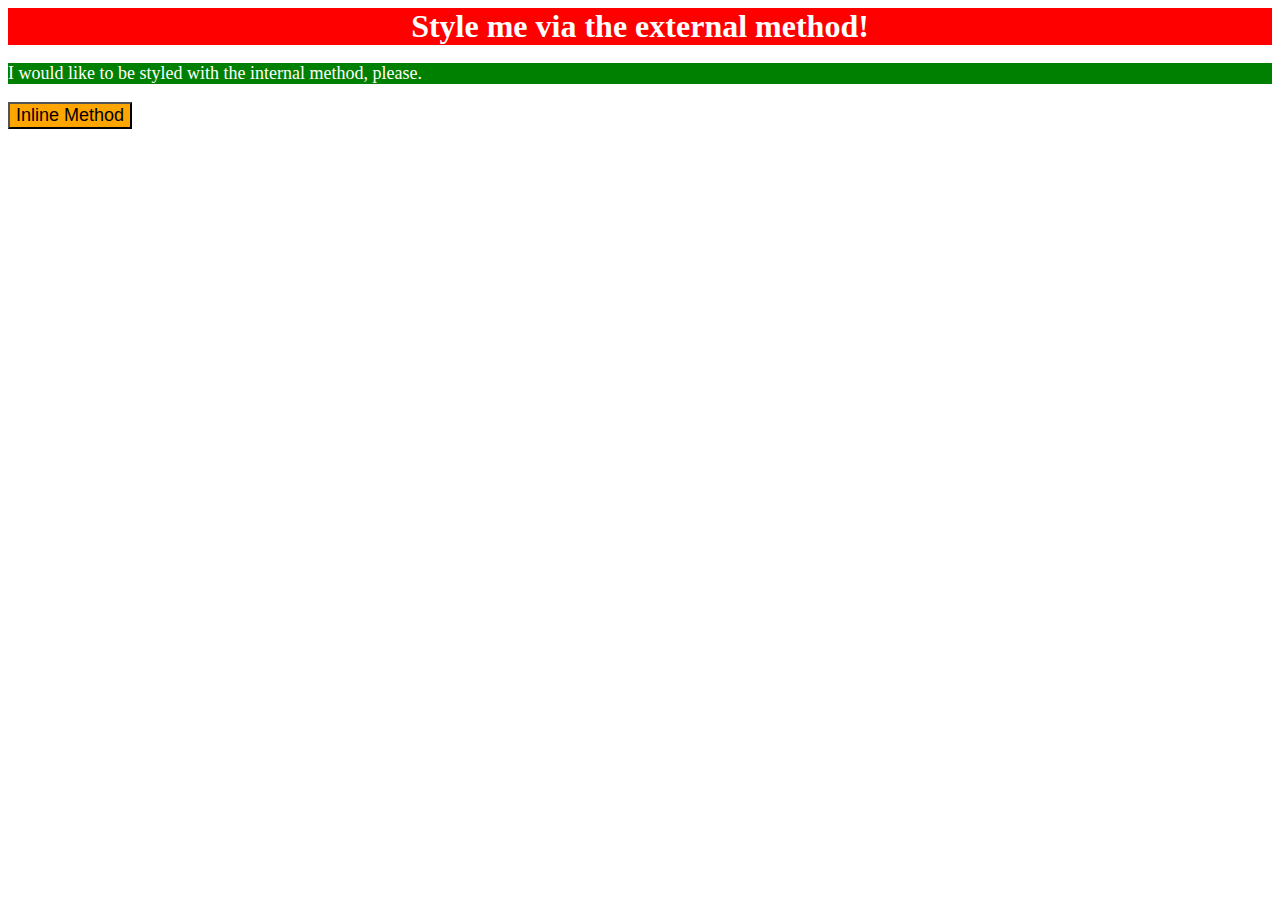
<file: 01-css-methods/index.html>
<!DOCTYPE html>
<html lang="en">
  <head>
    <meta charset="UTF-8">
    <meta http-equiv="X-UA-Compatible" content="IE=edge">
    <meta name="viewport" content="width=device-width, initial-scale=1.0">
    <title>Methods for Adding CSS</title>

    <link rel="stylesheet" href="styles.css">

    <style>
      p {
        color: white;
    background-color: green;
    font-size: 18px;
      }
    </style>

  </head>
  <body>
    <div>Style me via the external method!</div>

    <p>I would like to be styled with the internal method, please.</p>

    <button style="color: black; background-color: orange; font-size: 18px;">Inline Method</button>

  </body>
</html>
</file>
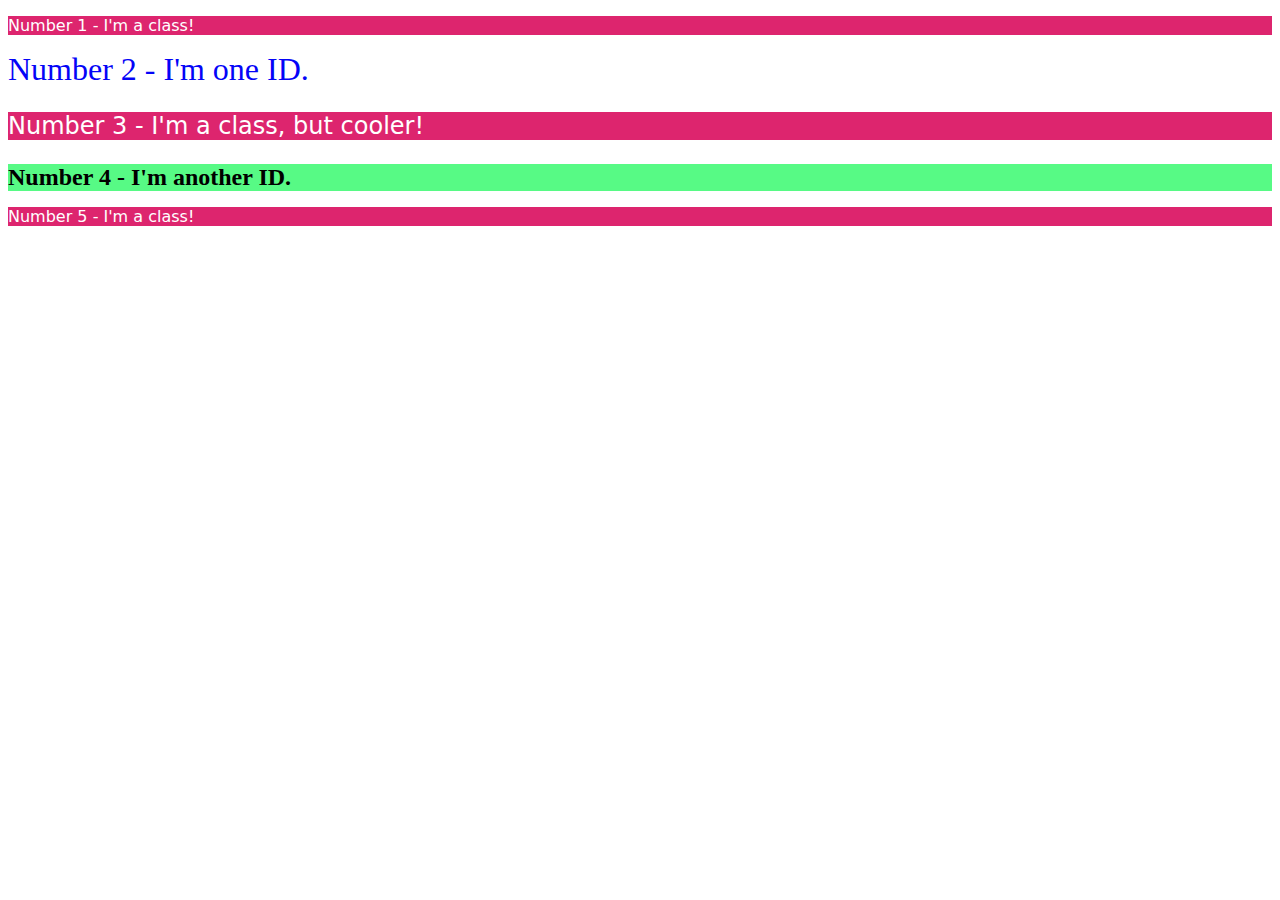
<file: 02-class-id-selectors/index.html>
<!DOCTYPE html>
<html lang="en">
  <head>
    <meta charset="UTF-8">
    <meta http-equiv="X-UA-Compatible" content="IE=edge">
    <meta name="viewport" content="width=device-width, initial-scale=1.0">
    <title>Class and ID Selectors</title>
    <link rel="stylesheet" href="style.css">
  </head>
  <body>
    <p class="one">Number 1 - I'm a class!</p>
    <div id="two">Number 2 - I'm one ID.</div>
    <p class="one three">Number 3 - I'm a class, but cooler!</p>
    <div id="four">Number 4 - I'm another ID.</div>
    <p class="one">Number 5 - I'm a class!</p>
  </body>
</html>
</file>
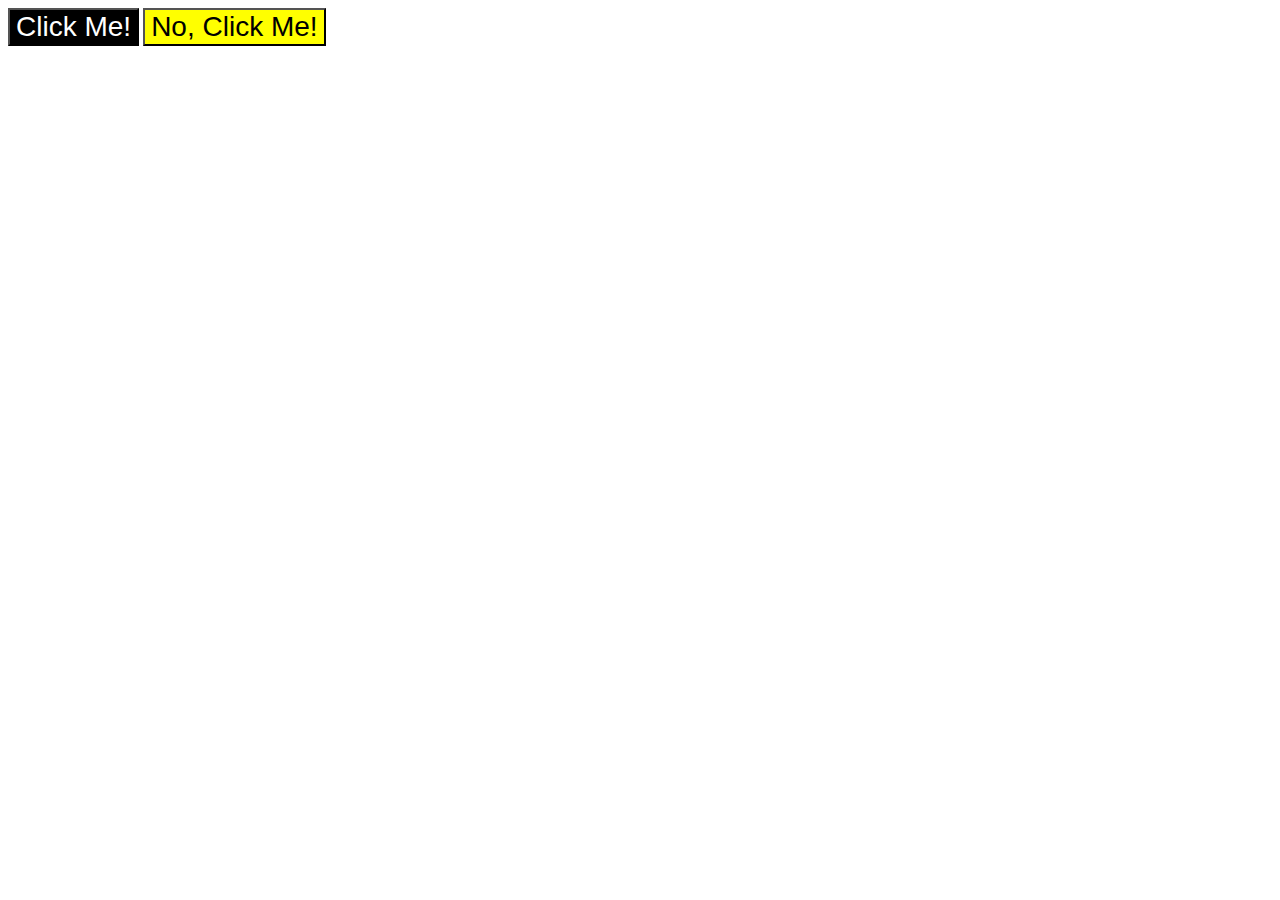
<file: 03-grouping-selectors/index.html>
<!DOCTYPE html>
<html lang="en">
  <head>
    <meta charset="UTF-8">
    <meta http-equiv="X-UA-Compatible" content="IE=edge">
    <meta name="viewport" content="width=device-width, initial-scale=1.0">
    <title>Grouping Selectors</title>
    <link rel="stylesheet" href="style.css">
  </head>
  <body>

    <button class="one">Click Me!</button>
    <button class="two">No, Click Me!</button>

  </body>
</html>
</file>
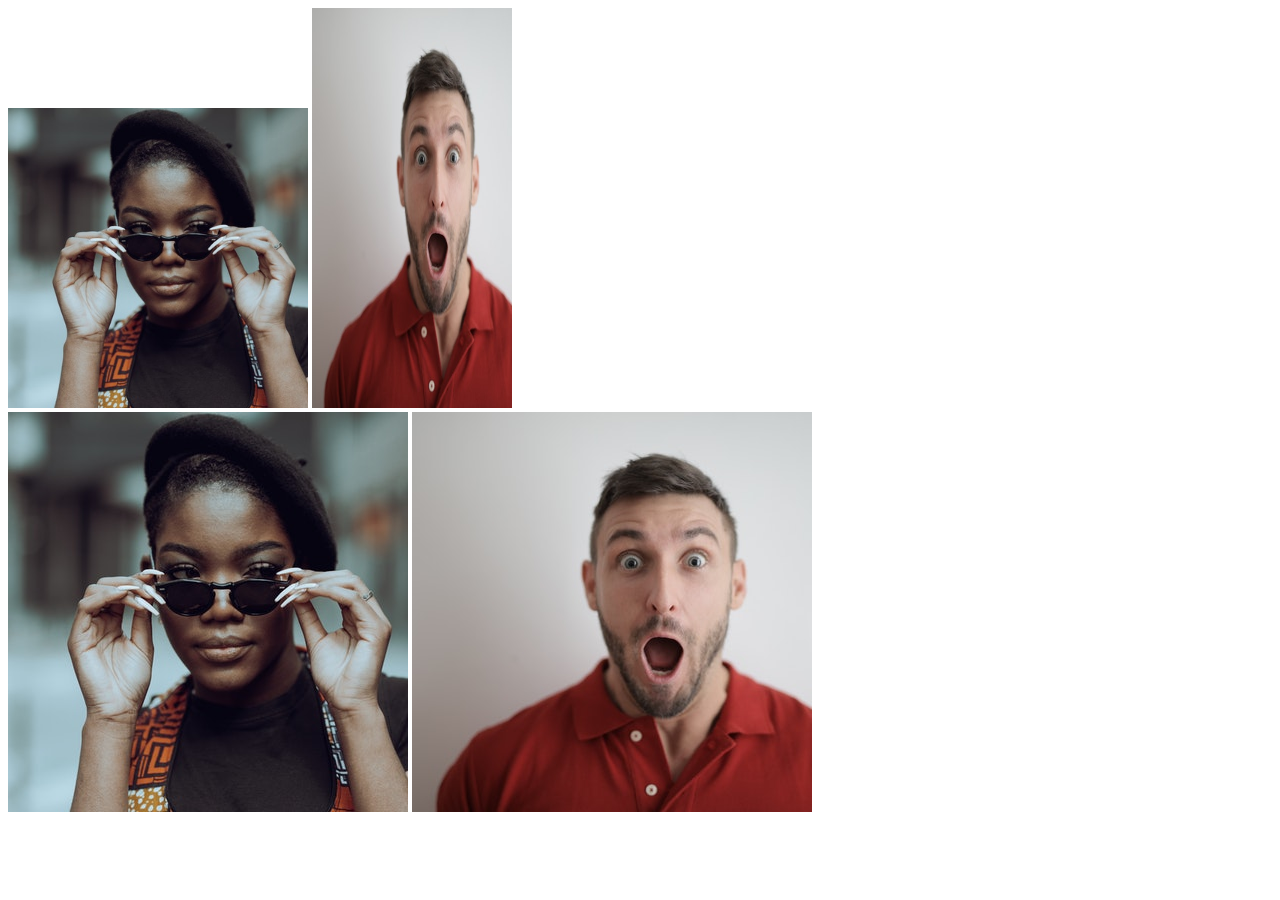
<file: 04-chaining-selectors/index.html>
<!DOCTYPE html>
<html lang="en">
  <head>
    <meta charset="UTF-8">
    <meta http-equiv="X-UA-Compatible" content="IE=edge">
    <meta name="viewport" content="width=device-width, initial-scale=1.0">
    <title>Chaining Selectors</title>
    <link rel="stylesheet" href="style.css">
  </head>

  <body>


    <!-- Use the classes BELOW this line -->
    <div>
      <img class="avatar proportioned" src="./pexels-katho-mutodo-8434791.jpg" alt="">
      <img class="avatar distorted" src="./pexels-andrea-piacquadio-3777931.jpg" alt="">
    </div>
    <!-- Use the classes ABOVE this line -->
    <div>
      <img class="original proportioned" src="./pexels-katho-mutodo-8434791.jpg" alt="">
      <img class="original distorted" src="./pexels-andrea-piacquadio-3777931.jpg" alt="">
    </div>

    
  </body>
</html>
</file>
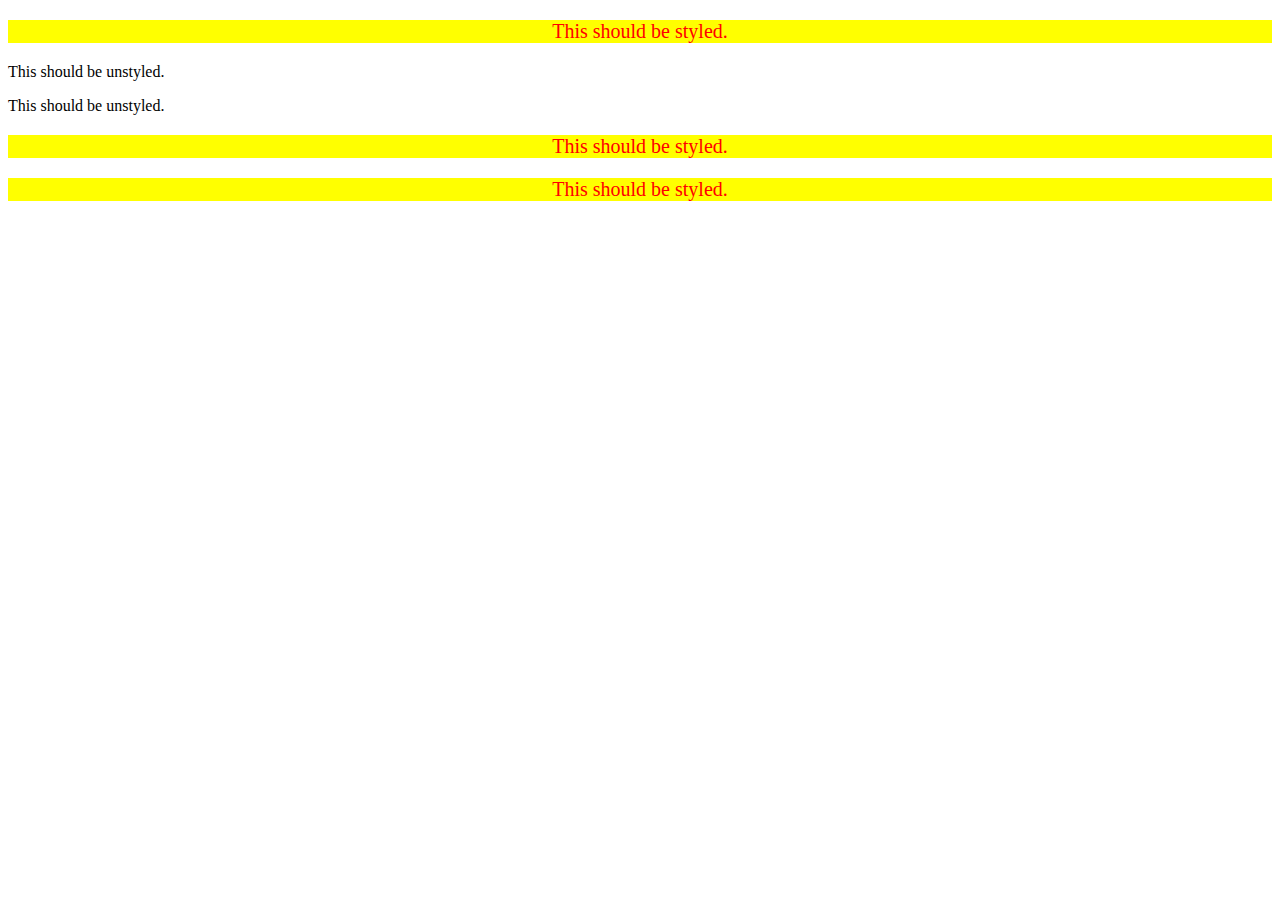
<file: 05-descendant-combinator/index.html>
<!DOCTYPE html>
<html lang="en">
  <head>
    <meta charset="UTF-8">
    <meta http-equiv="X-UA-Compatible" content="IE=edge">
    <meta name="viewport" content="width=device-width, initial-scale=1.0">
    <title>Descendant Combinator</title>
    <link rel="stylesheet" href="style.css">
  </head>

  <body>

    <div class="container">
      <p class="text">This should be styled.</p>
    </div>
    <p class="text">This should be unstyled.</p>
    <p class="text">This should be unstyled.</p>
    <div class="container">
      <p class="text">This should be styled.</p>
      <p class="text">This should be styled.</p>
    </div>

  </body>
</html>
</file>
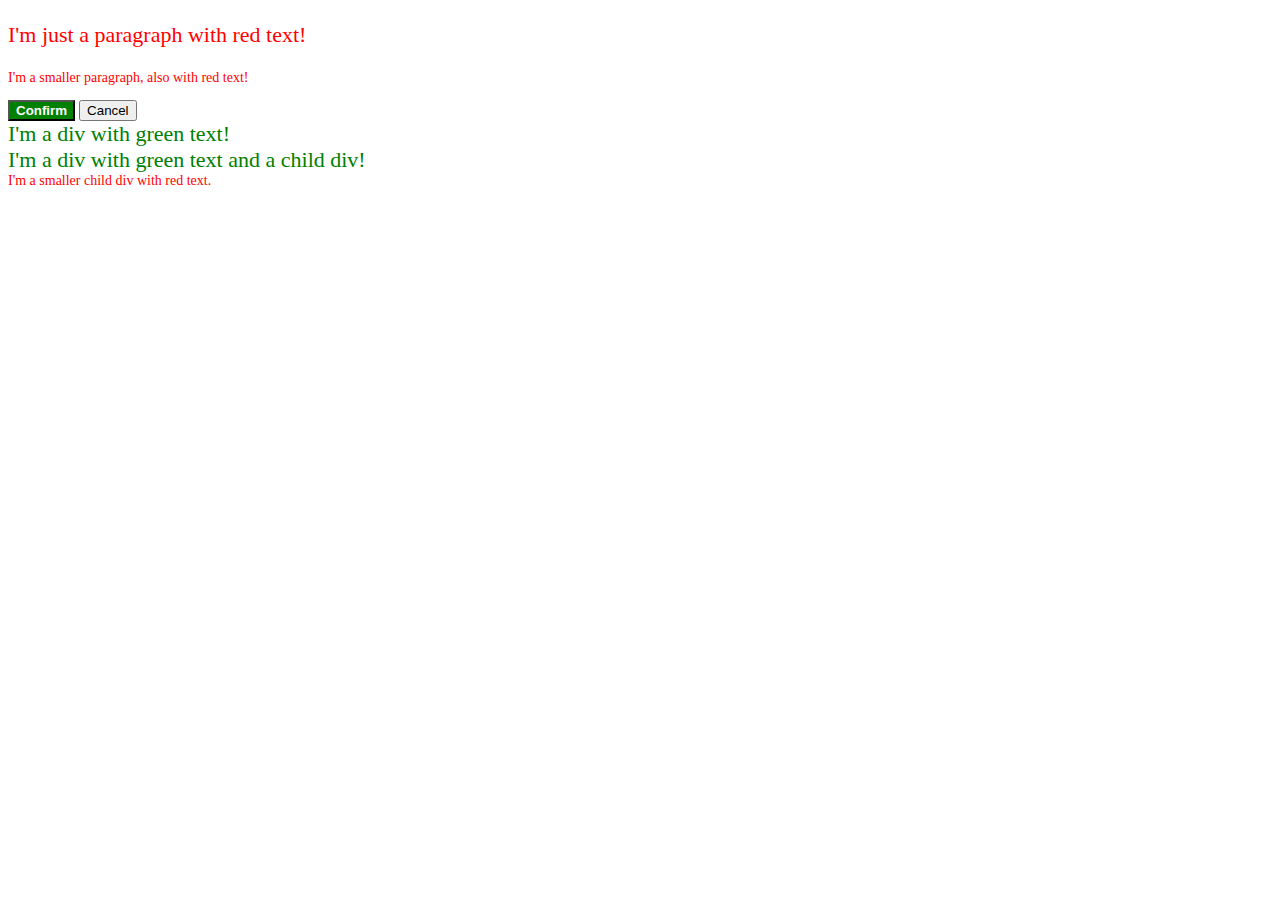
<file: 06-cascade-fix/index.html>
<!DOCTYPE html>
<html lang="en">
  <head>
    <meta charset="UTF-8">
    <meta http-equiv="X-UA-Compatible" content="IE=edge">
    <meta name="viewport" content="width=device-width, initial-scale=1.0">
    <title>Fix the Cascade</title>
    <link rel="stylesheet" href="style.css">
  </head>
  <body>
    <p class="para">I'm just a paragraph with red text!</p>
    <p class="para small-para">I'm a smaller paragraph, also with red text!</p>

    <button id="confirm-button" class="button confirm">Confirm</button>
    <button id="cancel-button" class="button cancel">Cancel</button>

    <div class="text">I'm a div with green text!</div>
    <div class="text">I'm a div with green text and a child div!
      <div class="text child">I'm a smaller child div with red text.</div>
    </div>
  </body>
</html>
</file>
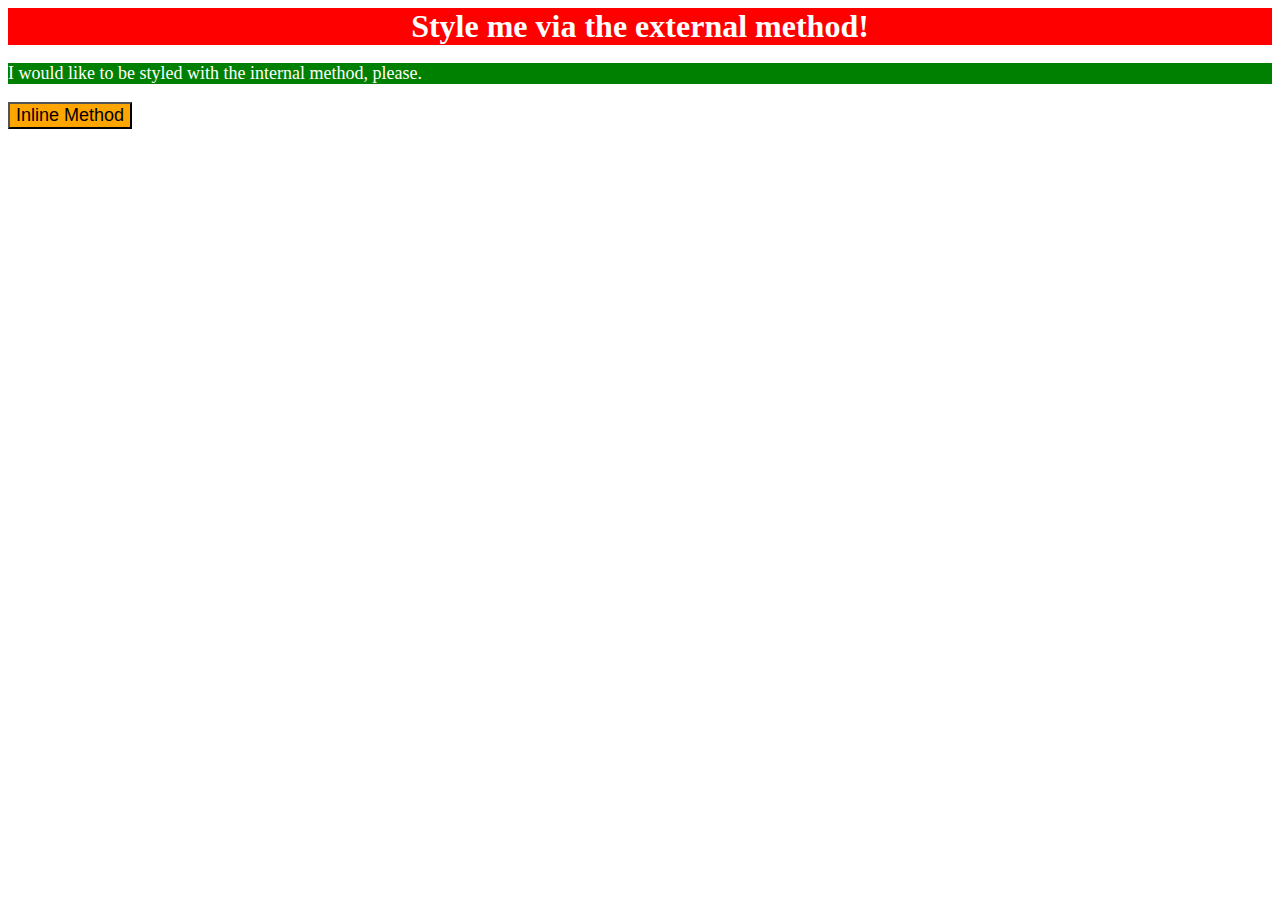
<file: 01-css-methods/solution/solution.html>
<!DOCTYPE html>
<html lang="en">
  <head>
    <meta charset="UTF-8">
    <meta http-equiv="X-UA-Compatible" content="IE=edge">
    <meta name="viewport" content="width=device-width, initial-scale=1.0">
    <title>Methods for Adding CSS</title>
    <link rel="stylesheet" href="solution.css">

    <style>
      p {
        background-color: green;
        color: white;
        font-size: 18px;
      }
    </style>
  </head>
  <body>
    <div>Style me via the external method!</div>
    <p>I would like to be styled with the internal method, please.</p>
    <button style="background-color: orange; font-size: 18px;">Inline Method</button>
  </body>
</html>
</file>
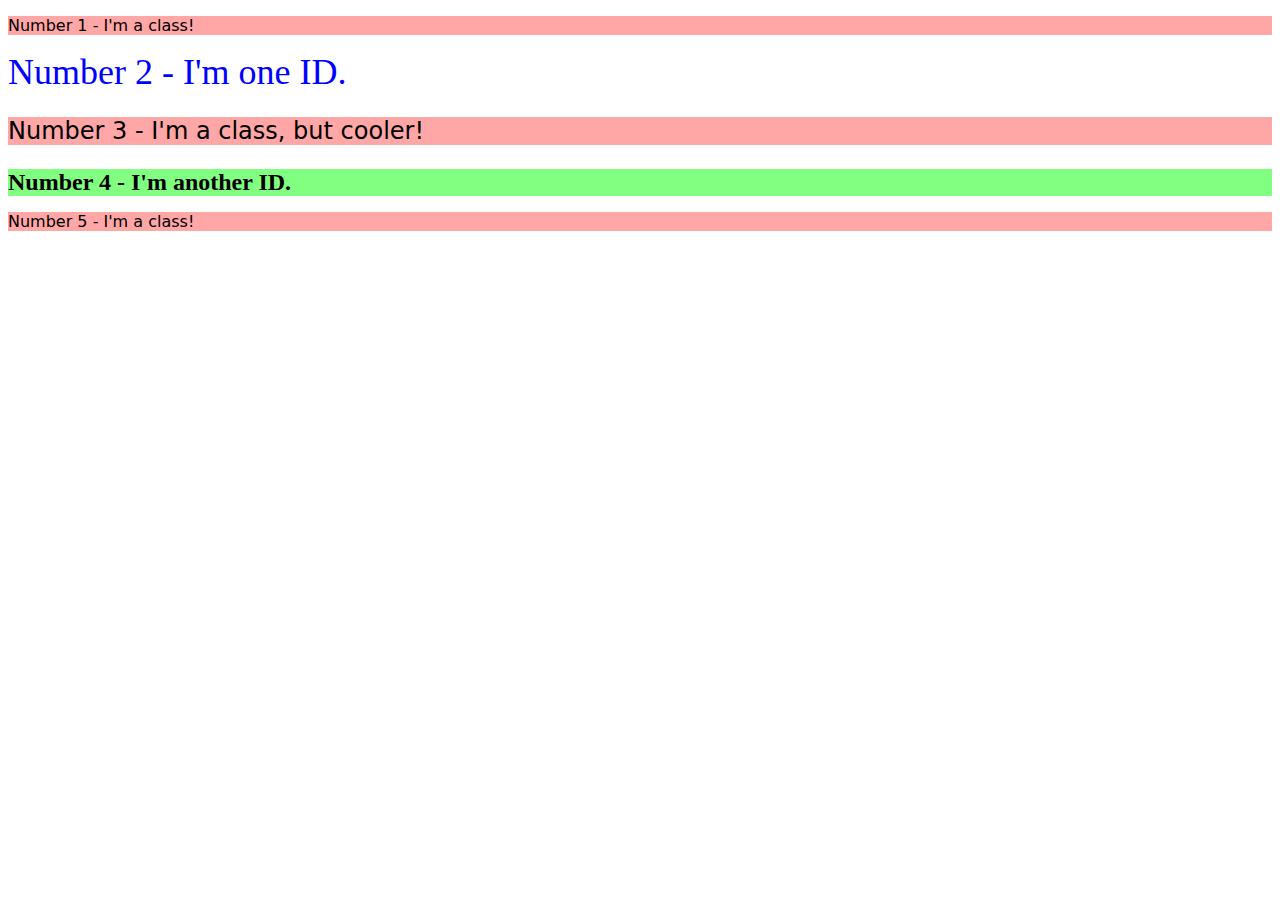
<file: 02-class-id-selectors/solution/solution.html>
<!DOCTYPE html>
<html lang="en">
  <head>
    <meta charset="UTF-8">
    <meta http-equiv="X-UA-Compatible" content="IE=edge">
    <meta name="viewport" content="width=device-width, initial-scale=1.0">
    <title>Class and ID Selectors</title>
    <link rel="stylesheet" href="solution.css">
  </head>
  <body>
    <p class="odd">Number 1 - I'm a class!</p>
    <div id="two">Number 2 - I'm one ID.</div>
    <p class="odd oddly-cool">Number 3 - I'm a class, but cooler!</p>
    <div id="four">Number 4 - I'm another ID.</div>
    <p class="odd">Number 5 - I'm a class!</p>
  </body>
</html>
</file>
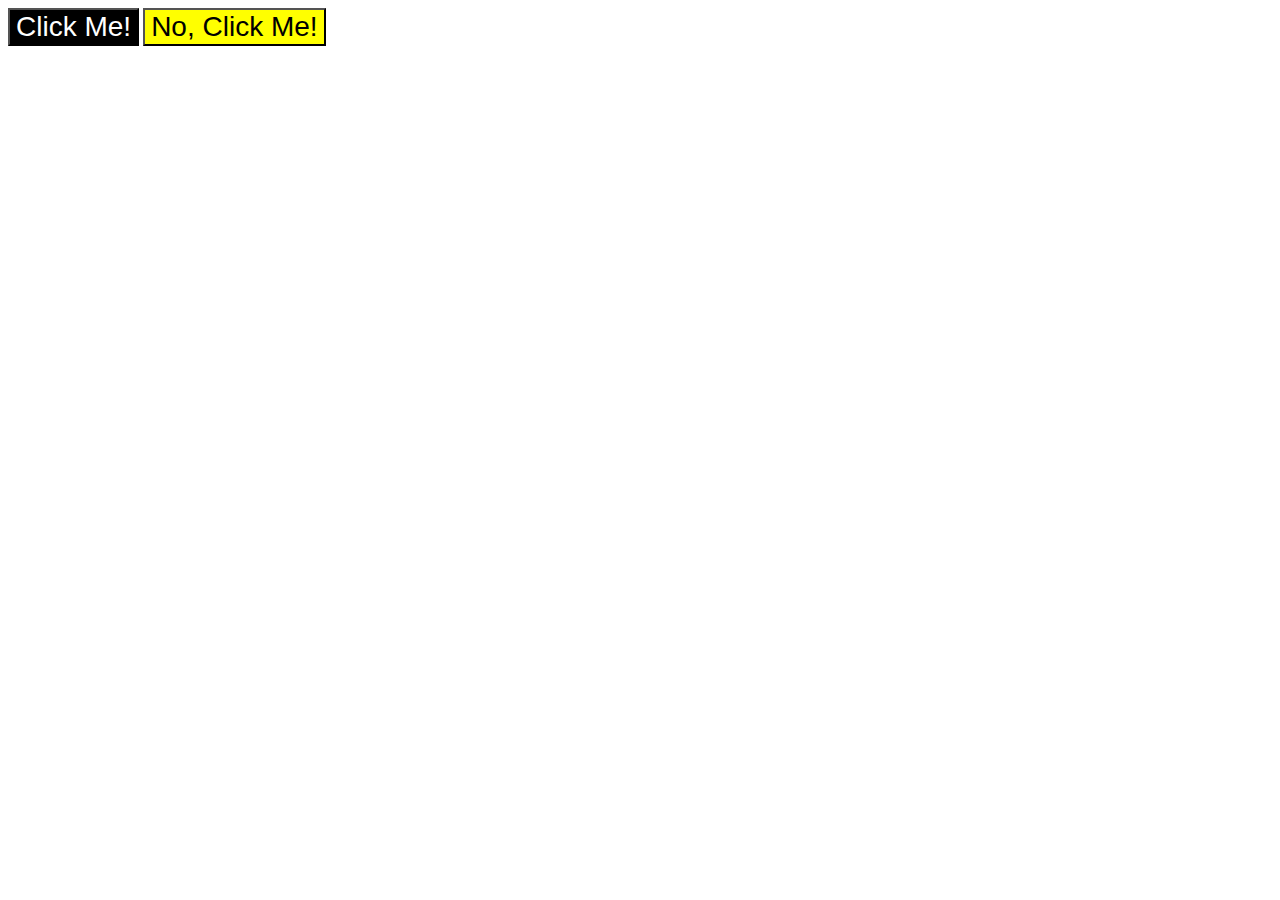
<file: 03-grouping-selectors/solution/solution.html>
<!DOCTYPE html>
  <html lang="en">
  <head>
    <meta charset="UTF-8">
    <meta http-equiv="X-UA-Compatible" content="IE=edge">
    <meta name="viewport" content="width=device-width, initial-scale=1.0">
    <title>Grouping Selectors</title>
    <link rel="stylesheet" href="solution.css">
  </head>
  <body>
    <button class="inverted">Click Me!</button>
    <button class="fancy">No, Click Me!</button>
  </body>
</html>
</file>
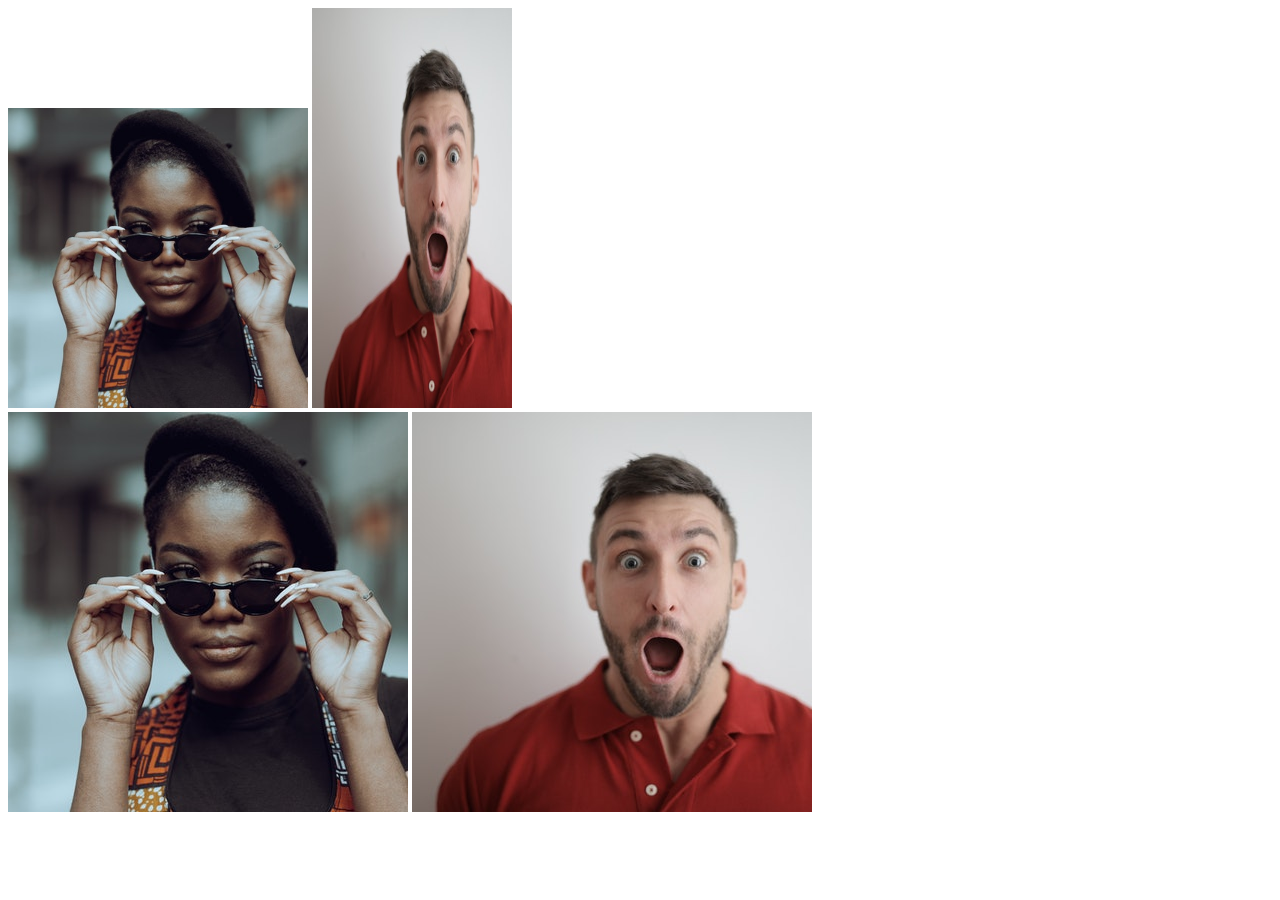
<file: 04-chaining-selectors/solution/solution.html>
<!DOCTYPE html>
<html lang="en">
  <head>
    <meta charset="UTF-8">
    <meta http-equiv="X-UA-Compatible" content="IE=edge">
    <meta name="viewport" content="width=device-width, initial-scale=1.0">
    <title>Chaining Selectors</title>
    <link rel="stylesheet" href="solution.css">
  </head>
  <body>
    <div>
      <img class="avatar proportioned" src="../pexels-katho-mutodo-8434791.jpg" alt="">
      <img class="avatar distorted" src="../pexels-andrea-piacquadio-3777931.jpg" alt="">
    </div>
    <div>
      <img class="original proportioned" src="../pexels-katho-mutodo-8434791.jpg" alt="">
      <img class="original distorted" src="../pexels-andrea-piacquadio-3777931.jpg" alt="">
    </div>
  </body>
</html>
</file>
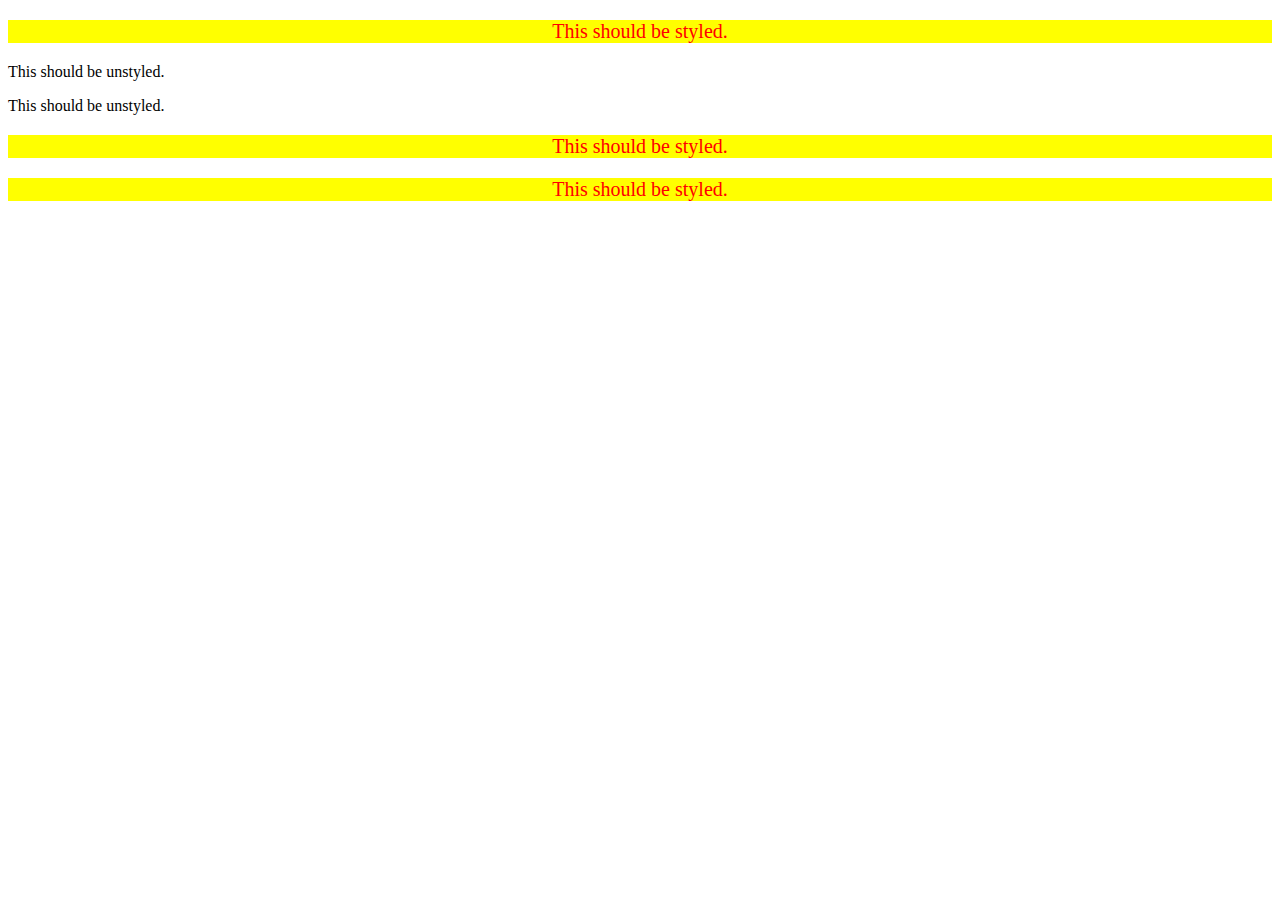
<file: 05-descendant-combinator/solution/solution.html>
<!DOCTYPE html>
<html lang="en">
  <head>
    <meta charset="UTF-8">
    <meta http-equiv="X-UA-Compatible" content="IE=edge">
    <meta name="viewport" content="width=device-width, initial-scale=1.0">
    <title>Descendant Combinator</title>
    <link rel="stylesheet" href="solution.css">
  </head>
  <body>
    <div class="container">
      <p class="text">This should be styled.</p>
    </div>
    <p class="text">This should be unstyled.</p>
    <p class="text">This should be unstyled.</p>
    <div class="container">
      <p class="text">This should be styled.</p>
      <p class="text">This should be styled.</p>
    </div>
  </body>
</html>
</file>
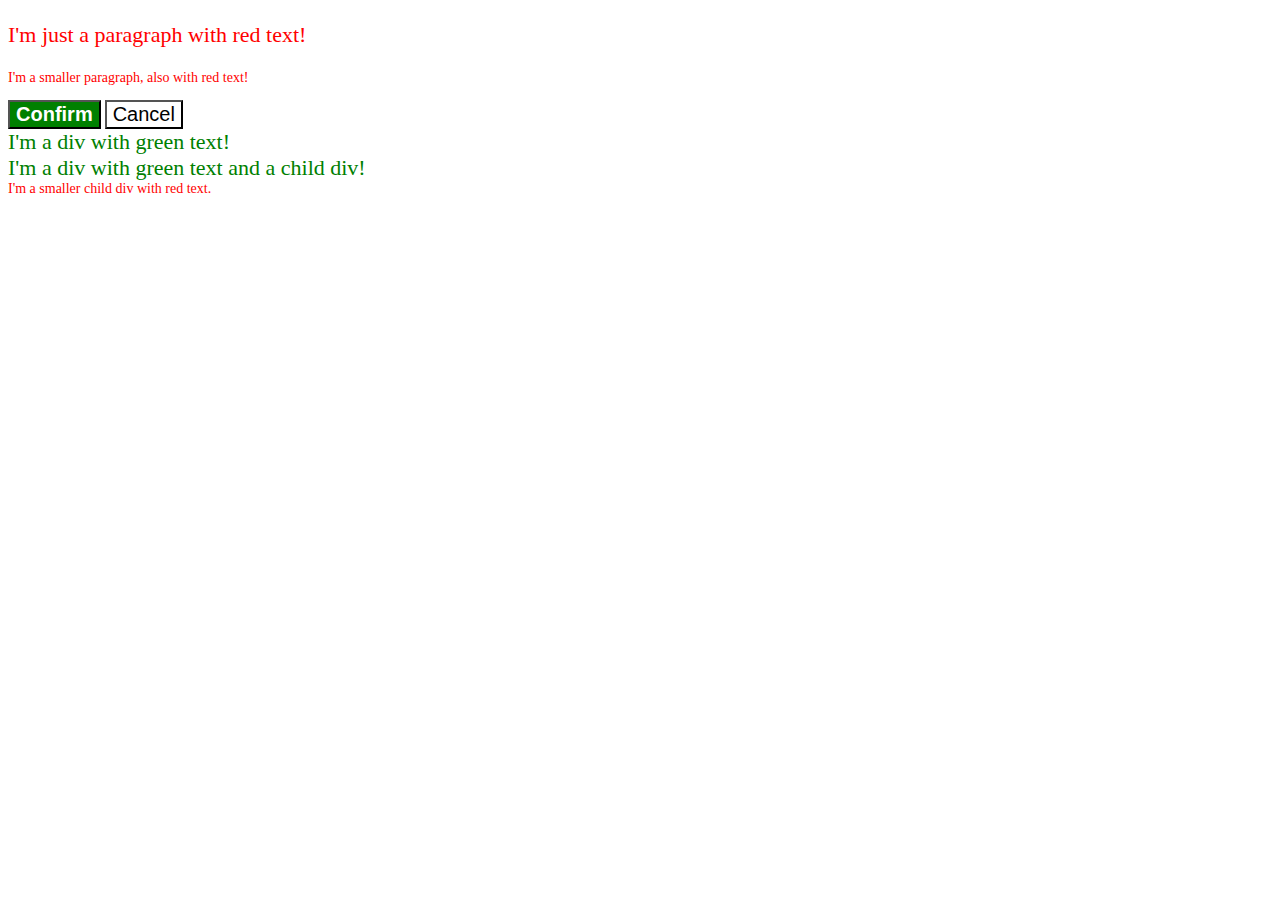
<file: 06-cascade-fix/solution/solution.html>
<!DOCTYPE html>
<html lang="en">

  <head>
    <meta charset="UTF-8">
    <meta http-equiv="X-UA-Compatible" content="IE=edge">
    <meta name="viewport" content="width=device-width, initial-scale=1.0">
    <title>Fix the Cascade</title>
    <link rel="stylesheet" href="solution.css">
  </head>
  <body>
    <p class="para">I'm just a paragraph with red text!</p>
    <p class="para small-para">I'm a smaller paragraph, also with red text!</p>

    <button id="confirm-button" class="button confirm">Confirm</button>
    <button id="cancel-button" class="button cancel">Cancel</button>

    <div class="text">I'm a div with green text!</div>
    <div class="text">I'm a div with green text and a child div!
      <div class="text child">I'm a smaller child div with red text.</div>
    </div>
  </body>
</html>
</file>
<file: 01-css-methods/styles.css>
div {
    color: white;
    background-color: red;
    font-size: 32px;
    text-align: center;
    font-weight: 700;
}
</file>
<file: 02-class-id-selectors/style.css>
.one {
    color: rgb(255, 255, 255);
    background-color: rgb(221, 37, 110);
    font-family: "Verdana", "Dejavu Sans", "sans-serif";
}

#two {
    color: rgb(4, 4, 247); 
    font-size: 32px;
}

.three {
    font-size: 24px;
}

#four {
    background-color: rgb(87, 250, 133); 
    font-size: 24px; 
    font-weight: 700;
}
</file>
<file: 03-grouping-selectors/style.css>
.one {
    color:white;
    background-color: black;
}

.two {
    background-color: yellow;
}

.one, .two {
    font-family: "Helvetica", "Times New Roman", "sans-serif";
    font-size: 28px;
}
</file>
<file: 04-chaining-selectors/style.css>
.avatar.proportioned{
    height: auto;
    width: 300px;
}

.avatar.distorted{
    width: 200px;
    height: 400px;
}
</file>
<file: 05-descendant-combinator/style.css>
.container .text{
    background-color: yellow;
    color: red;
    font-size: 20px;
    text-align: center;
}
</file>
<file: 06-cascade-fix/style.css>
.para, 
.small-para {
  color: hsl(0, 100%, 50%);
}

.para.small-para {
  font-size: 14px;
}

.para {
  font-size: 22px;
}

#confirm-button {
  background: green;
  color: white;
  font-weight: bold;
} 

#button {
  background-color: rgb(255, 255, 255);
  color: rgb(0, 0, 0);
  font-size: 20px;
}

.text .child {
  color: red;
  font-size: 14px;
}

div.text {
  color: green;
  font-size: 22px;
}
</file>
<file: 01-css-methods/solution/solution.css>
div {
  background-color: red;
  color: white;
  font-size: 32px;
  text-align: center;
  font-weight: bold;
}
</file>
<file: 02-class-id-selectors/solution/solution.css>
.odd {
  background-color: rgb(255, 167, 167);
  font-family: Verdana, "DejaVu Sans", sans-serif;
}

.oddly-cool {
  font-size: 24px;
}

#two {
  color: #0000ff;
  font-size: 36px;
}

#four {
  background-color: hsl(120, 100%, 75%);
  font-size: 24px;
  font-weight: bold;
}
</file>
<file: 03-grouping-selectors/solution/solution.css>
.inverted,
.fancy {
  font-family: Helvetica, "Times New Roman", sans-serif;
  font-size: 28px;
}

.inverted {
  background-color: black;
  color: white;
}

.fancy {
  background-color: yellow;
}
</file>
<file: 04-chaining-selectors/solution/solution.css>
.avatar.proportioned {
  height: auto;
  width: 300px;
}

.avatar.distorted {
  height: 400px;
  width: 200px;
}
</file>
<file: 05-descendant-combinator/solution/solution.css>
.container .text {
  background-color: yellow;
  color: red;
  font-size: 20px;
  text-align: center;
}

/* Below are some other possible descendant combinators:

div p
div .text
.container p

*/
</file>
<file: 06-cascade-fix/solution/solution.css>
.para,
.small-para {
  color: hsl(0, 100%, 50%);
}

.para {
  font-size: 22px;
}

.button {
  background-color: rgb(255, 255, 255);
  color: rgb(0, 0, 0);
  font-size: 20px;
}

div.text {
  color: green;
  font-size: 22px;
}

/* SOLUTION */

/* 
  For the following rule, we removed it from its original position in the file:

  .small-para {
    font-size: 14px;
  } 

  Then we placed it after the .para selector, taking advantage of the rule order since both selectors have the same specificity. 
  
  Another solution would be keeping it in its original place and just chaining selectors, giving this rule a higher specificity:

  p.small-para {
    font-size: 12px;
  }
*/

.small-para {
  font-size: 14px;
}

/* 
  For the following rule we removed the original .confirm selector:

  .confirm {
    background: green;
    color: white;
    font-weight: bold;
  } 

  Then we used an ID selector instead, since it has a higher specificity than the .button selector.

  Other solutions would be to simply move the .confirm rule below the .button rule, or to use the .button.confirm selector without moving it:

  .button.confirm {
    background: green;
    color: white;
    font-weight: bold;
  }
*/

#confirm-button {
  background: green;
  color: white;
  font-weight: bold;
}

/*
  For the following rule we first removed it from its original position in the file: 

  .child {
    color: red;
    font-size: 14px;
  }

  Then we added another selector to create a descendant combinator. If we only created a descendant combinator, the specificity would be tied with the div.text selector and it would come down to rule order, and if we only moved it the div.text selector would still have a higher specificity.
  
  Another solution would be to keep the rule where it was and just replace the div selector with the .text selector:

  .text .child {
    color: red;
    font-size: 14px;
  }
*/

div .child {
  color: red;
  font-size: 14px;
}
</file>
